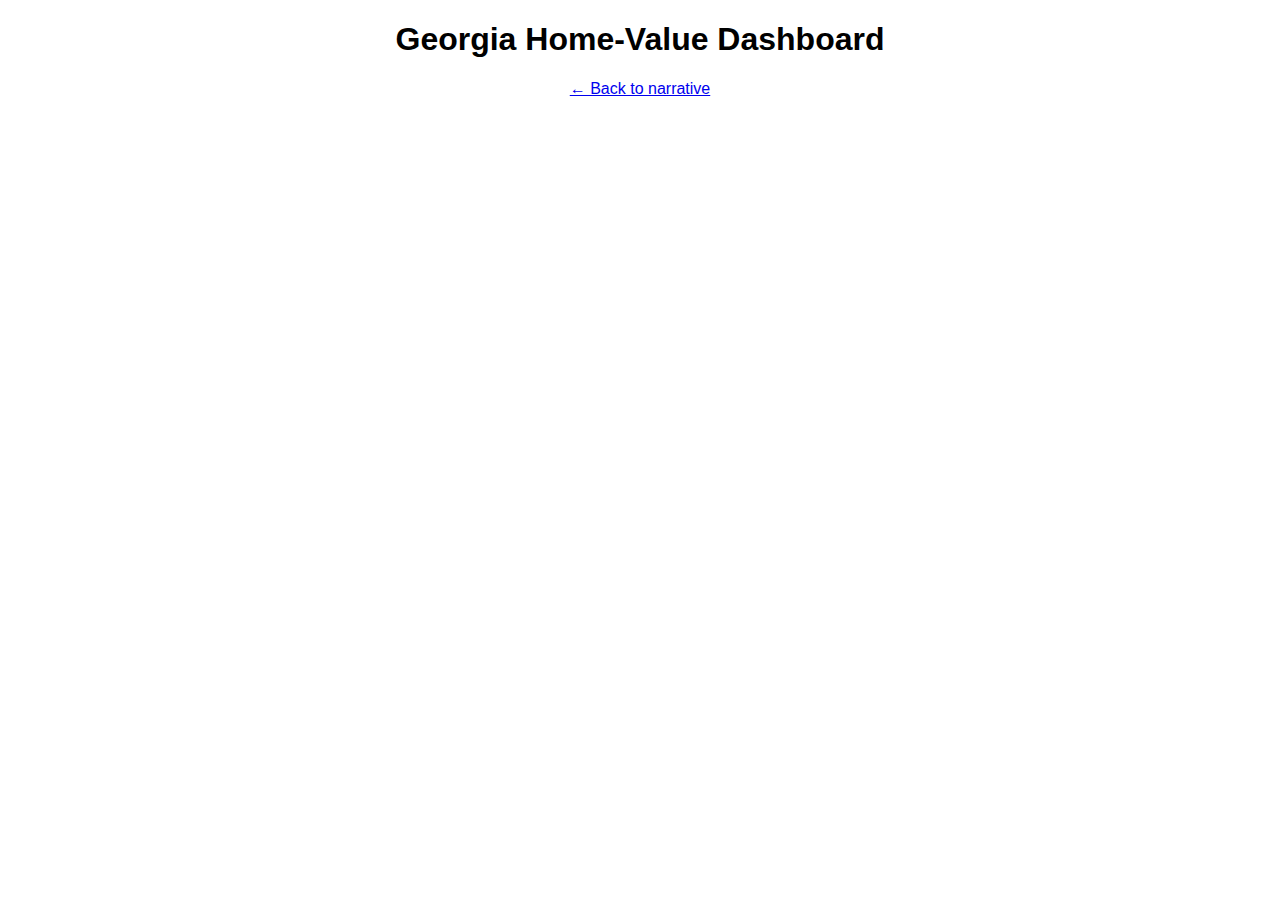
<file: dashboard.html>
<!DOCTYPE html>
<html lang="en">
<head>
  <meta charset="UTF-8">
  <title>Georgia Home-Value Dashboard</title>
  <link rel="stylesheet" href="style.css">
</head>
<body>
  <h1>Georgia Home-Value Dashboard</h1>
  <p style="text-align:center;"><a href="index.html">← Back to narrative</a></p>
  <div class="dash-container">
    <div id="lineChart"></div>
    <div id="barChart"></div>
  </div>

  <script src="https://d3js.org/d3.v6.min.js"></script>
  <script type="module" src="dashboard.js"></script>
</body>
</html>
</file>
<file: style.css>
body {
  font-family: sans-serif;
  margin: 20px;
}

h1 {
  text-align: center;
}

#controls {
  text-align: center;
  margin-bottom: 10px;
}

button {
  padding: 6px 12px;
  margin: 0 5px;
  font-size: 14px;
}

.nav-link {
  text-align: center;
  margin-top: 15px;
}

svg {
  border: 1px solid #ccc;
  background: #fafafa;
}

.annotation-note {
  font-size: 12px;
  fill: #333;
}
</file>
